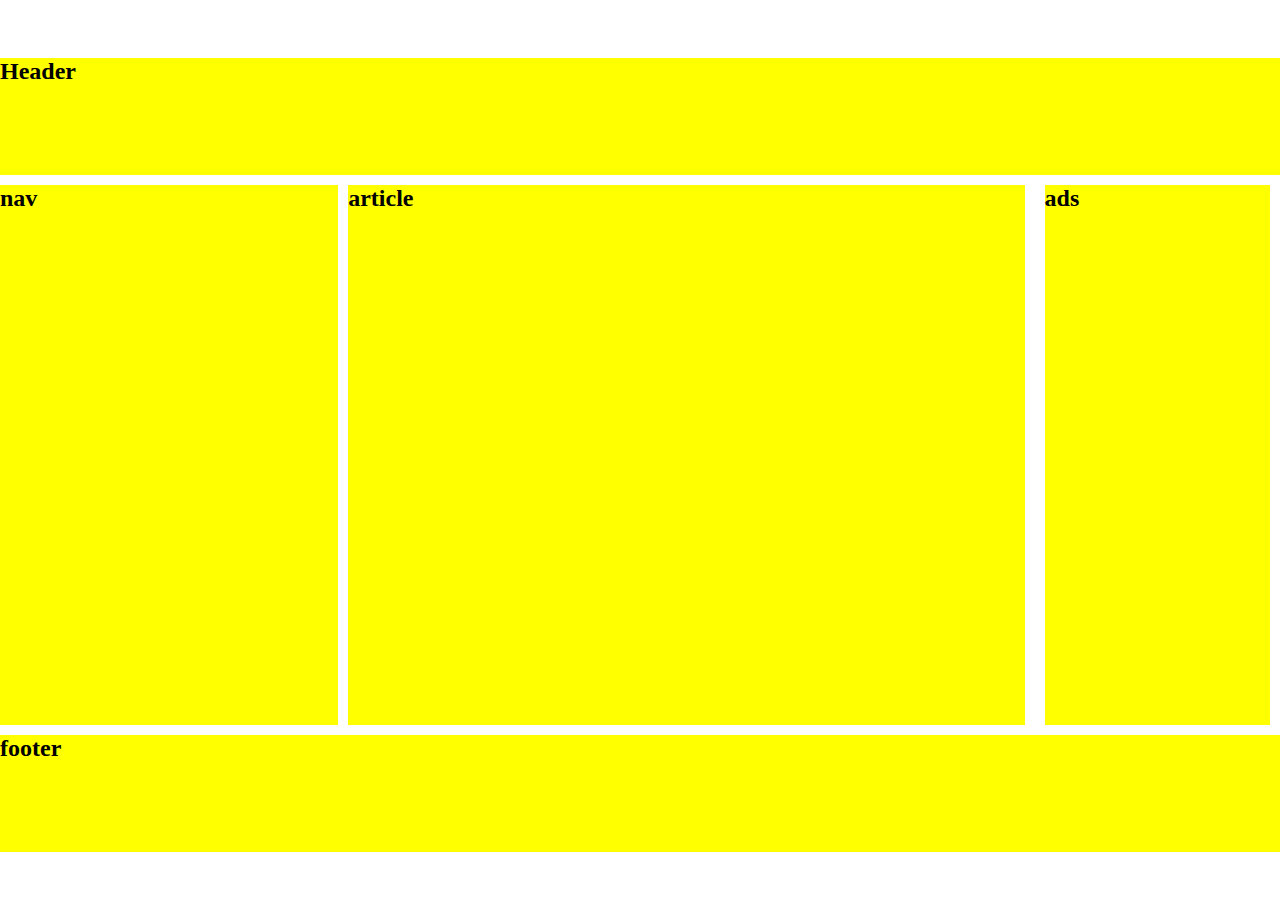
<file: vezba 1/index.html>
<!DOCTYPE html>
<html lang="en">
<head>
    <meta charset="UTF-8">
    <meta http-equiv="X-UA-Compatible" content="IE=edge">
    <meta name="viewport" content="width=device-width, initial-scale=1.0">
    <link rel="stylesheet" href="style.css">
    <title>Document</title>
</head>
<body>
  <div class="main">
    <div class="head">
        <header><h2>Header</h2></header>
    </div>
    <div class="body">
            <nav>
                <h2>nav</h2>
            </nav>
        <div class="article">
            <h2>article</h2>
        </div>
        <div class="ads">
            <h2>ads</h2>
        </div>
    </div>
    <footer>
        <h2>footer</h2>
    </footer>
  </div>
</body>
</html>
</file>
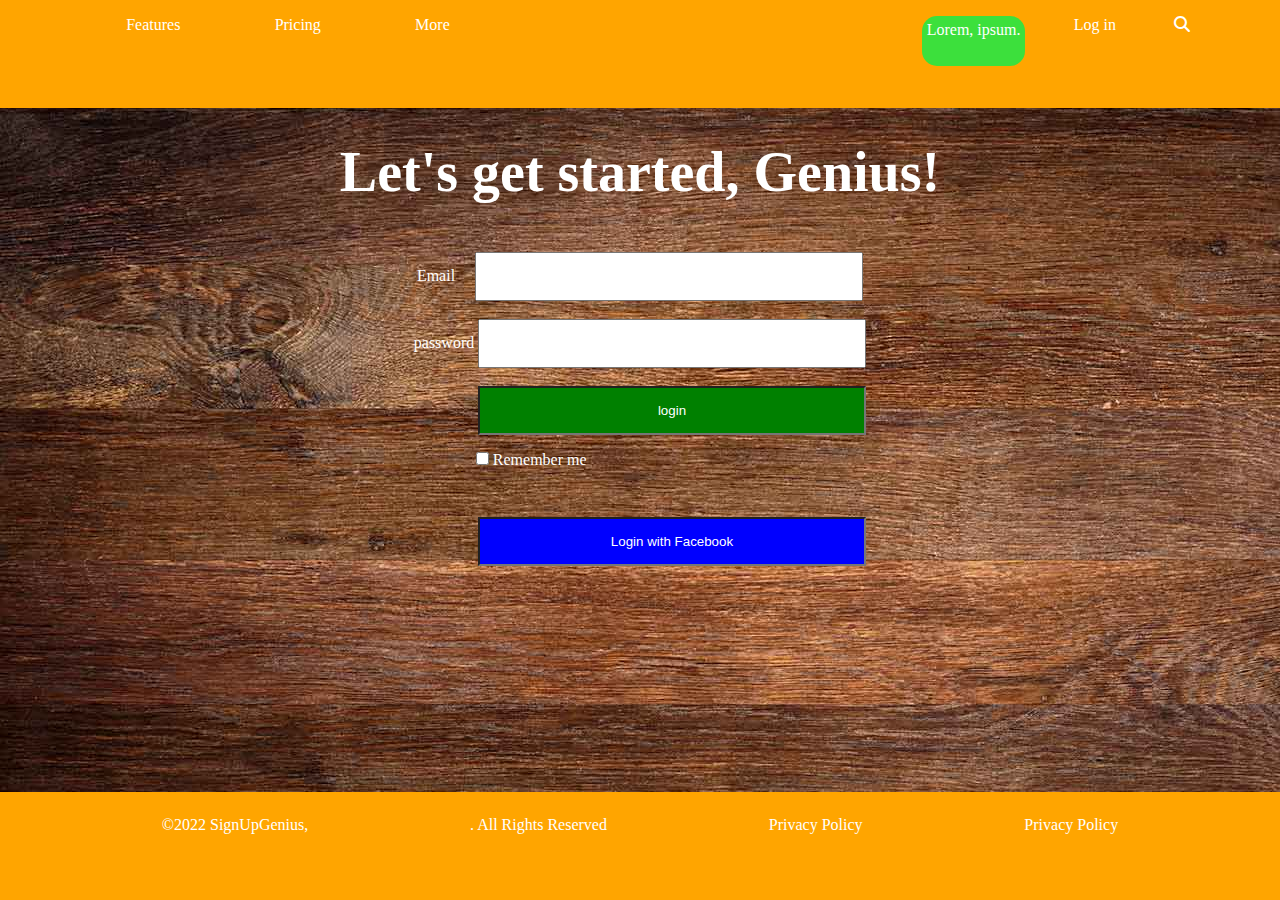
<file: vezba 2/index.html>
<!DOCTYPE html>
<html lang="en">
<head>
    <meta charset="UTF-8">
    <meta http-equiv="X-UA-Compatible" content="IE=edge">
    <meta name="viewport" content="width=device-width, initial-scale=1.0">
    <link rel="stylesheet" href="https://cdnjs.cloudflare.com/ajax/libs/font-awesome/6.1.1/css/all.min.css



    ">
    <link rel="stylesheet" href="style.css">
    <title>Document</title>
</head>
<body>
    <section class="main">
        <header>
            <div>
                <ul class="first">
                    <li>Features</li>
                    <li>Pricing</li>
                    <li>More</li>
                </ul>
            </div>
            <div>
                <ul class="second">
                    <li><div class="button">Lorem, ipsum.</div></li>
                    <li>Log in</li>
                    <li><i class="fa-solid fa-magnifying-glass"></i></li>
                </ul>

            </div>
        </header>
      <div class="best">
        <h1>Let's get started, Genius!</h1>
        <!-- <p>Register below to start building your sign up page in minutes. It's easy!</p> -->
        <form>
            <label for="fname">Email</label>
            <input class="inp" type="text" id="fname" name="fname"><br><br>
            <label for="lname">password</label>
            <input class="inp" type="text" id="lname" name="lname"><br><br>
            <input id="login"  type="login" value="login"> <br>
           <div class="check">
            <input id="check" type="checkbox"> <p>Remember me</p>
           </div>
        </form>
        <form action="">
            <input id="login-1"  type="login" value="Login with Facebook"> <br>
        </form>

      </div>
    </section>
    <footer>
        <ul class="foot">
            <li>©2022 SignUpGenius,</li>
            <li>. All Rights Reserved</li>
            <li> Privacy Policy </li>
            <li> Privacy Policy </li>
        </ul>
    </footer>
</body>
</html>
</file>
<file: vezba 1/style.css>
*{
    margin: 0;
    padding: 0;
}
.main{
    display: flex;
    width: 100%;
    height: 100vh;
    flex-direction: column;
    justify-content: center;
}
header{
    width: 100%;
    height: 13vh;
    background-color: yellow;
    margin:  10px 0;
}
.body{
    display: flex;
    flex-direction: row;
}
nav{
    width: 30%;
    height: 60vh;
    background-color: yellow;

}
.article{
    width: 60%;
    height: 60vh;
    background-color: yellow;
    margin: 0 10px;
}
.ads{
    width: 20%;
    height: 60vh;
    background-color: yellow;
    margin: 0 10px;
}
footer{
    width: 100%;
    height: 13vh;
    background-color: yellow;
    margin-top: 10px;
}
@media only screen and (max-width: 600px) {
    .body{
        display: flex;
        flex-direction: column;
        align-items: center;
        justify-content: space-evenly;
        
    }
    nav .article .ads{
        margin: 10px 0;
    }

}
</file>
<file: vezba 2/style.css>
*{
    margin: 0;
    padding: 0;
}
.main{
    width: 100%;
    height: 88vh;
    background-image: url("./login-background.jpg");
}
header{
    width: 100%;
    height: 12vh;
    background-color: orange;
}
ul{
    display: flex;
    flex-direction: row;
    justify-content: space-evenly;
}
li{
    list-style-type: none;
    color: white;
}
.first{
    width: 40%;
    padding: 1rem 0;
    float: left;
    margin-left: 2rem;


}
.second{
    width: 30%;
    float: right;
    padding: 1rem 0 ;
    margin-right: 2rem;
}
.button{
    width: 110%;
    height: 5vh;
    background-color: rgb(60, 224, 60);
    padding-top: 5px;
    border-radius: 15px;
    text-align: center;
    color: white;
}
footer{
    width: 100%;
    height: 12vh;
    background-color: orange;
}
h1{
    font-size: 3.5rem;
    color: white;
    text-align: center;
    margin-top: 2rem;
}
p{
    color: white;
    text-align: center;
}
form{
    text-align: center;
    margin-top: 3rem;
}
.inp{
    width: 30%;
    height: 5vh;
}
.best{
    display: flex;
    flex-direction: column;
    justify-content: center;
}
#fname{
    margin-left: 1rem;
}
label{
    color: white;
}
#login{
    width: 30%;
    height: 5vh;
    color: white;
    background-color: green;
    text-align: center;
    margin-left: 4rem;
}
.check{
    width: 83%; 
    margin-top: 1rem;
}
#check{
    display: inline;
    
}
p{
    display: inline;
}
.foot{
    padding-top: 1.5rem;
}

#login-1{
    background-color: blue;
    width: 30%;
    height: 5vh;
    color: white;
    text-align: center;
    margin-left: 4rem;
}
</file>
